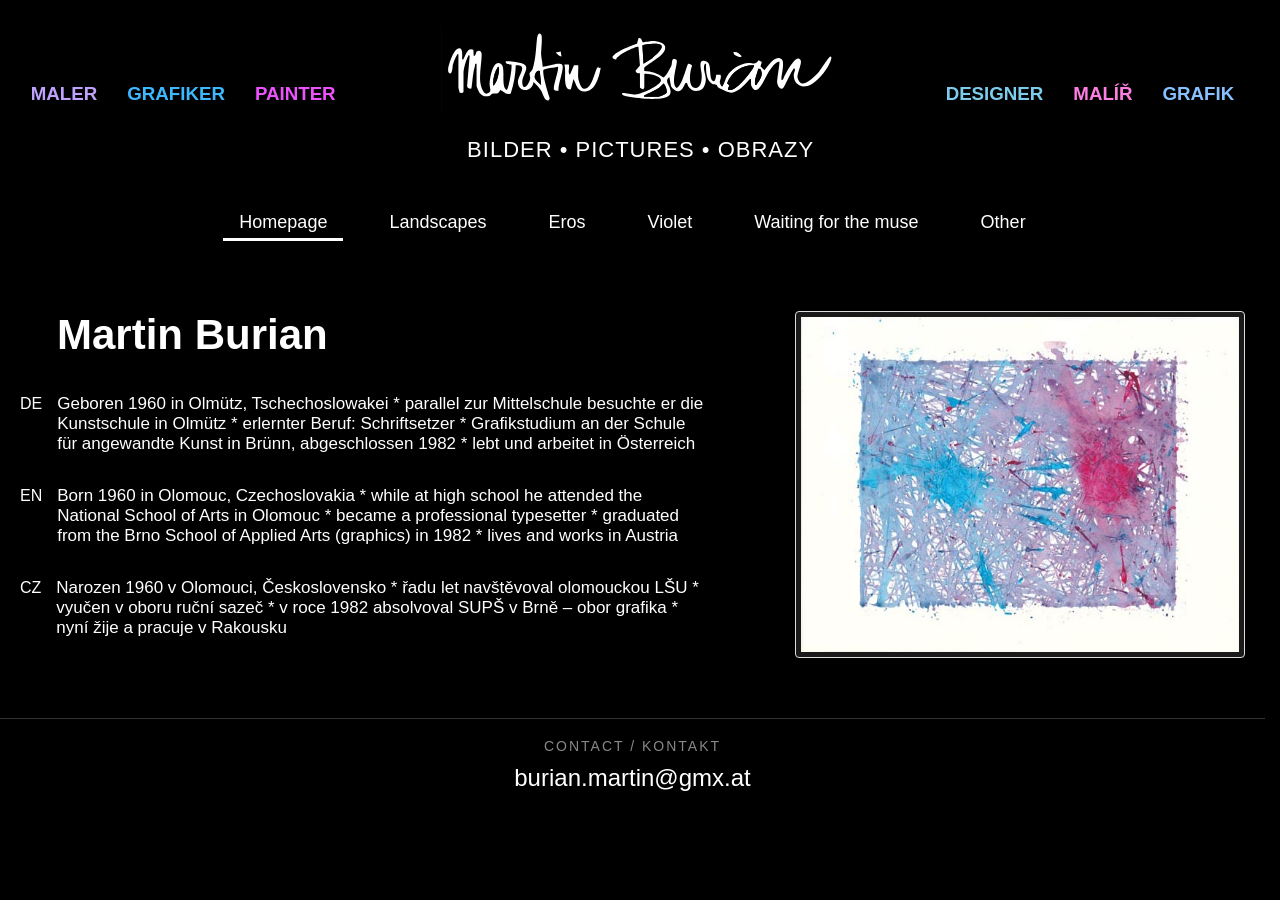
<file: index.html>
<!DOCTYPE html>
<html lang="en">

<head>
    <meta charset="UTF-8">
    <meta name="viewport" content="width=device-width, initial-scale=1.0">
    <link rel="stylesheet" href="styles.css">
    <title>Martin Burian homepage</title>
</head>

<body>
    <header>
        <div class="header-group">
            <h3 class="maler">MALER</h3>
            <h3 class="grafiker">GRAFIKER</h3>
            <h3 class="painter">PAINTER</h3>
        </div>
        <div class="logo-container">
            <img src="img/headertext.svg" alt="Martin Burian (Signature)" class="signature-logo" width="550"
                height="119">
            <p class="subtitle">Bilder • Pictures • Obrazy</p>
        </div>
        <div class="header-group">
            <h3 class="designer">DESIGNER</h3>
            <h3 class="malir">MALÍŘ</h3>
            <h3 class="grafik">GRAFIK</h3>
        </div>
    </header>
    <nav>
        <ul>
            <li><a href="index.html" class="nav-link">Homepage</a></li>
            <li><a href="landscapes.html" class="nav-link">Landscapes</a></li>
            <li><a href="eros.html" class="nav-link">Eros</a></li>
            <li><a href="violet.html" class="nav-link">Violet</a></li>
            <li><a href="muse.html" class="nav-link">Waiting for the muse</a></li>
            <li><a href="other.html" class="nav-link">Other</a></li>
        </ul>
    </nav>

    <section>
        <div>
            <article>
                <h1 class="toptext">Martin Burian</h1>
                <div class="lang-group">
                    <span class="lang-code">DE</span>
                    <p>
                        Geboren 1960 in Olmütz, Tschechoslowakei * parallel zur Mittelschule besuchte er die Kunstschule
                        in
                        Olmütz * erlernter Beruf: Schriftsetzer * Grafikstudium an der Schule für angewandte Kunst in
                        Brünn,
                        abgeschlossen 1982 * lebt und arbeitet in Österreich
                    </p>
                </div>

                <div class="lang-group">
                    <span class="lang-code">EN</span>
                    <p>
                        Born 1960 in Olomouc, Czechoslovakia * while at high school he attended the National School of
                        Arts
                        in Olomouc * became a professional typesetter * graduated from the Brno School of Applied Arts
                        (graphics) in 1982 * lives and works in Austria
                    </p>
                </div>

                <div class="lang-group">
                    <span class="lang-code">CZ</span>
                    <p>
                        Narozen 1960 v Olomouci, Československo * řadu let navštěvoval olomouckou LŠU * vyučen v oboru
                        ruční sazeč * v roce 1982 absolvoval SUPŠ v Brně – obor grafika * nyní žije a pracuje v Rakousku
                    </p>
                </div>

            </article>
        </div>


        <img src="img/uvodo.jpg" alt="uvodni obraz" width="400" height="560">
    </section>
    <footer>
        <div class="footer-content">
            <p>Contact / Kontakt</p>

            <div class="footer-row">
                <a href="mailto:burian.martin@gmx.at" class="email-link">burian.martin@gmx.at</a>
            </div>
        </div>
    </footer>
    <script src="script.js"> </script>

</body>

</html>
</file>
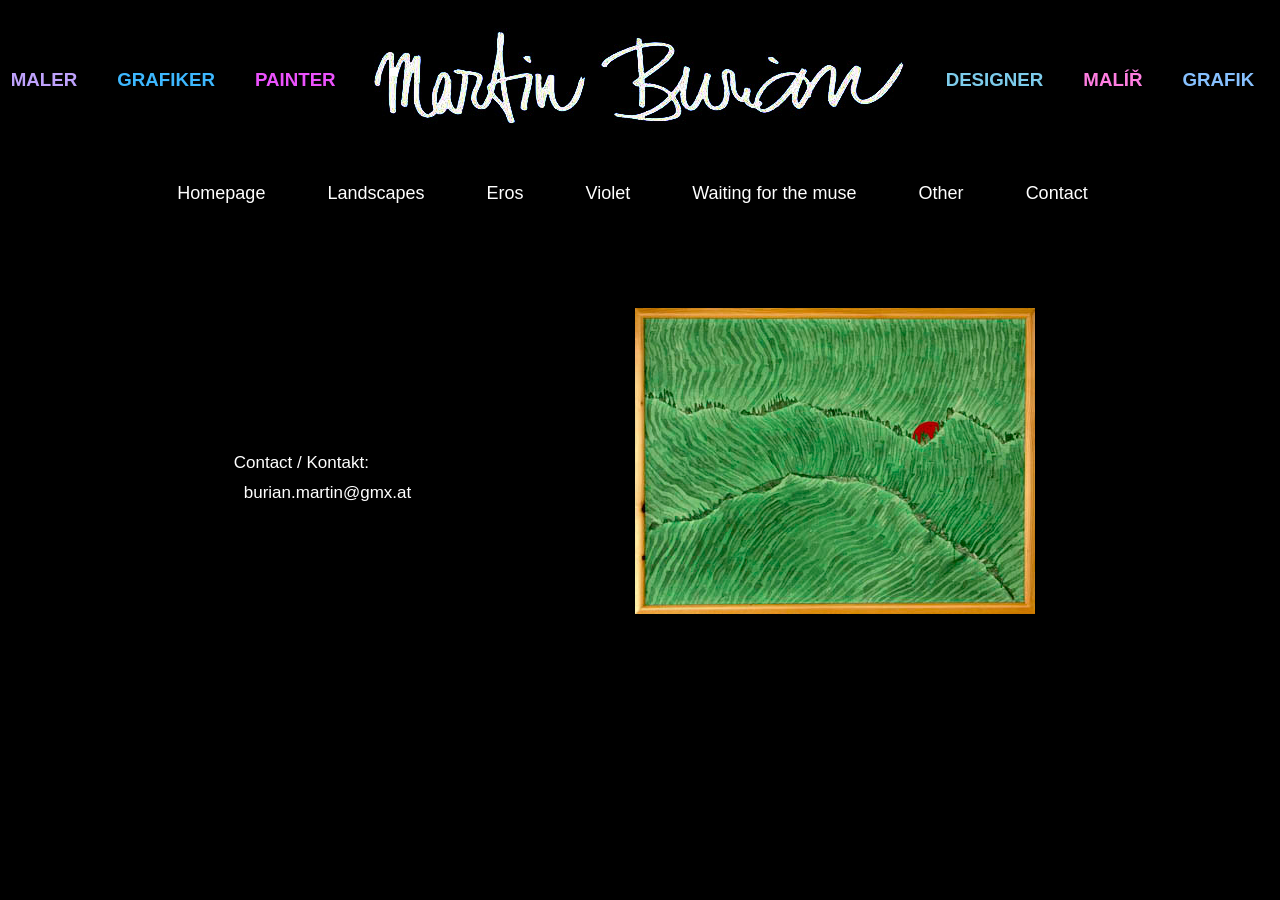
<file: contact.html>
<!DOCTYPE html>
<html lang="en">

<head>
    <meta charset="UTF-8">
    <meta name="viewport" content="width=device-width, initial-scale=1.0">
    <link rel="stylesheet" href="styles.css">
    <title>Martin Burian homepage</title>
    <meta name="viewport" content="width=device-width, initial-scale=1.0">
</head>

<body>
    <header>
        <h3 class="maler"> MALER </h3>
        <h3 class="grafiker">GRAFIKER</h3>
        <h3 class="painter"> PAINTER</h3>
        <img src="img/headertext.jpg" alt="Martin Burian" >
        <h3 class="designer"> DESIGNER</h3>
        <h3 class="malir">MALÍŘ </h3>
        <h3 class="grafik"> GRAFIK </h3>

    </header>
    <nav>
        <ul>
            <li><a href="index.html">Homepage</a></li>
            <li><a href="landscapes.html">Landscapes</a></li>
            <li><a href="eros.html">Eros</a></li>
            <li><a href="violet.html">Violet</a></li>
            <li><a href="muse.html">Waiting for the muse</a></li>
            <li><a href="other.html">Other</a></li>
            <li><a href="contact.html">Contact</a></li>
        </ul>
    </nav>

    <div class="contact">
        
            <section>
                <p>Contact / Kontakt:<a class="contactlink" href="mailto:burian.martin@gmx.at">burian.martin@gmx.at</a></p>
            </section>
        
        <img src="contact.jpg" alt="kontakt obraz" max width="400px" style="margin: 30px 180px 80px 30px;">
    </div>

</body>
<script src="script.js"> </script>

</html>
</file>
<file: styles.css>
html {
  scrollbar-gutter: stable;
  height: auto;
}

* {
  box-sizing: border-box;
}

body {
  font-family: sans-serif;
  background-color: #000000;
  color: #ffffff;
  margin: 0;
  padding: 0;
  overflow-x: clip;
  overflow-y: visible;
  width: 100%;
  position: relative;
}

header {
  display: flex;
  flex-direction: row;
  flex-wrap: nowrap;
  flex-shrink: 0;
  align-items: center;
  justify-content: center;
  gap: 20px;
  padding: 20px;
  width: 100%;
  max-width: 1000px;
  margin: 0 auto;
  box-sizing: border-box;
}

.header-group {
  display: flex;
  flex-direction: row;
  align-items: center;
  gap: 10px;
  flex-shrink: 0;
}

.logo-container {
  display: flex;
  flex-direction: column;
  align-items: center;
  justify-content: center;
  gap: 20px;
  width: 100%;
  max-width: 550px;
  flex-shrink: 0;
  margin: 5px auto;
}

.signature-logo {
  display: block;
  width: 100%;
  height: auto;
  margin: 0 auto 5px auto;
  max-width: 400px;
}

.subtitle {
  color: #ffffff !important;
  margin: 0;
  letter-spacing: 1px;
  text-transform: uppercase;
  font-family: 'Segoe UI', Tahoma, sans-serif;
  white-space: nowrap;
  font-size: clamp(14px, 4vw, 22px);
  width: 100%;
  text-align: center;
}

.toptext {
  color: #ffffff;
}

.contact {
  display: flex;
  align-items: center;
  justify-content: space-around;
  margin: 50px;
  font-size: 30px;
}

.contactlink {
  display: block;
  color: white;
  text-align: center;
  padding: 10px 10px;
  text-decoration: none;
  justify-content: space-around;
}

article {
  display: flex;
  flex-direction: column;
  align-items: flex-start;
  justify-content: flex-start;
  gap: 5px;
  color: #ffffff;
  width: 100%;
}

h1 {
  font-size: 30px;
}

h1.toptext {
  font-size: 42px;
  margin-top: 0;
  padding-left: 37px;
}

h3 {
  margin: 10px;
}

.maler {
  color: #bfa2fc;
}

.grafiker {
  color: #3db8ff;
}

.painter {
  color: #ec52fd;
}

.designer {
  color: #7dcceb;
}

.malir {
  color: #ff7ee1;
}

.grafik {
  color: #87c1ff;
}

section {
  display: flex;
  flex-direction: row;
  justify-content: center;
  align-items: flex-start;
  gap: 90px;
  max-width: 1400px;
  margin: 40px auto;
  padding: 20px;
  color: white;
}

section p {
  margin-left: 0;
  padding-left: 0;
  margin-top: 10px;
}

section>div {
  flex: 1;
  display: flex;
  flex-direction: column;
  align-items: flex-start;
  text-align: left;
  width: 100%;
}

section>img {
  flex: 0 1 400px;
  max-width: 80%;
  max-height: 40%;
  height: auto;
  width: 450px;
  background-color: #1a1a1a;
  border: 1px solid #ddd;
  border-radius: 4px;
  padding: 5px;
  margin: auto;
  object-fit: cover;
  display: block;
}

.toptext {
  margin-left: 0 !important;
  margin-bottom: 20px;
}

p {
  font-size: 17px;
}

.lang-group {
  display: flex;
  align-items: baseline;
  gap: 15px;
}

ul li a {
  display: block;
  color: white;
  text-align: center;
  padding: 14px 16px;
  text-decoration: none;
}

nav {
  position: sticky;
  top: 0;
  width: 100%;
  z-index: 3000;
  background-color: #000000;
  padding: 10px 0;
  min-height: 50px;
}

nav ul {
  display: flex;
  justify-content: center;
  align-items: center;
  list-style: none;
  margin: 0;
  padding: 0;
  flex-wrap: nowrap;
  gap: 30px;
  background-color: #000000;
}

nav li {
  margin: 0;
}

nav a {
  white-space: nowrap;
  font-size: 18px;
}

.nav-link {
  color: #ffffff;
  text-decoration: none;
  position: relative;
  padding-bottom: 8px;
  display: inline-block;
  transition: color 0.3s ease;
}

.nav-link:hover {
  opacity: 1;
}

.nav-link:hover::after {
  transform: scaleX(1);
}

.nav-link::after {
  content: '';
  position: absolute;
  width: 100%;
  height: 3px;
  bottom: 0;
  left: 0;
  background-color: currentColor;
  transform: scaleX(0);
  transform-origin: center;
  transition: transform 0.3s ease-out, color 0.3s ease;
}


.nav-link.active {
  pointer-events: none !important;
  cursor: default !important;
}

.nav-link.active::after {
  transform: scaleX(1) !important;
  background-color: currentColor !important;
}


nav li:nth-child(2) a:hover {
  color: #30b5f8;
}

nav li:nth-child(3) a:hover {
  color: #f895e2;
}

nav li:nth-child(4) a:hover {
  color: #d05aff;
}

nav li:nth-child(5) a:hover {
  color: #139c0c;
}

nav li:nth-child(6) a:hover {
  color: #ef9700;
}

.active-landscapes {
  color: #30b5f8 !important;
}

.active-eros {
  color: #f895e2 !important;
}

.active-violet {
  color: #d875ff !important;
}

.active-muse {
  color: #2bbe23 !important;
}

.active-other {
  color: #ef9700 !important;
}

.active-homepage {
  color: #ffffff !important;
}

.grid-container {
  display: flex;
  flex-wrap: wrap;
  justify-content: center;
  gap: 15px;
  width: 100%;
  max-width: 1500px;
  margin: 10px auto;
  padding: 0 20px;
}

.grid-item {
  height: 320px;
  width: auto;
  object-fit: contain;
  border-radius: 4px;
  cursor: pointer;
  transition: transform 0.3s ease;
  opacity: 0;
  transition: opacity 0.8s ease-in, transform 0.3s ease;
}

.grid-item.loaded {
  opacity: 1 !important;
}

.grid-item:hover {
  transform: scale(1.02);
}

#lightbox {
  display: none;
  position: fixed;
  align-self: center;
  top: 0;
  left: 0;
  width: 100%;
  height: 100%;
  background: rgba(0, 0, 0, 0.9);
  z-index: 9999;
  justify-content: center;
  align-items: center;
}

.lightbox-img {
  border: solid;
  border-radius: 20px;
  border-color: black;
  cursor: zoom-in;
}

#lightbox.active {
  display: flex;
}

#close-btn {
  position: absolute;
  top: 20px;
  right: 100px;
  font-size: 60px;
  color: white;
  cursor: pointer;
  user-select: none;
}

.nav-btn {
  position: absolute;
  top: 50%;
  transform: translateY(-50%);
  background: none;
  border: none;
  color: white;
  font-size: 50px;
  cursor: pointer;
  padding: 20px;
}

#prev-btn {
  left: 10px;
}

#next-btn {
  right: 10px;
}

footer {
  display: flex;
  flex-direction: row;
  text-align: center;
  align-items: center;
  justify-content: center;
  gap: 15px;
  width: 100%;
  position: relative;
  padding: 5px 0px 20px 0px;
  margin-top: 0px;
  border-top: 1px solid #333;
}

.footer-content p {
  font-size: 14px;
  color: #888;
  margin-bottom: 10px;
  letter-spacing: 2px;
  text-transform: uppercase;
}

.email-link {
  font-size: 24px;
  color: #ffffff;
  text-decoration: none;
  transition: color 0.3s ease;
}

.email-link:hover {
  color: #a25fff;
}

.back-to-top {
  position: absolute;
  right: 20px;
  top: 50%;
  transform: translateY(-50%);
  background: none;
  border: none;
  cursor: pointer;
  transition: transform 0.3s ease;
}

.back-to-top img {
  width: 40px;
  height: auto;
  display: block;
  filter: brightness(0) invert(1);
}

.back-to-top:hover {
  transform: translateY(-30px);
}

.nav-container {
  display: flex;
  align-items: center;
  justify-content: center;
  width: 100%;
  height: 100%;
  max-width: 100%;
  margin: 0 auto;
  padding: 10px 20px;
  transition: transform 0.3s ease-in-out;
}

.nav-hidden {
  transform: translateY(-100%);
}

.nav-mini-logo-wrapper {
  height: 30px;
  position: absolute;
  left: 40px;
  opacity: 0;
  transform: translateX(-50px);
  transition: all 0.6s cubic-bezier(0.25, 1, 0.5, 1);
  pointer-events: none;
  z-index: 3001;
  display: flex;
  align-items: center;
  text-decoration: none;
  overflow: hidden;
  background: transparent;
}

.nav-mini-logo-wrapper.visible {
  opacity: 1;
  transform: translateX(0);
  pointer-events: auto;
}

.nav-mini-logo {
  height: 140%;
  width: 190px;
  display: block;
  opacity: 1;
  object-fit: cover;
  image-rendering: -webkit-optimize-contrast; 
  transform: scale(1.02);
  backface-visibility: hidden;
  transform: translateZ(0);
}

.nav-mini-text {
  opacity: 0;
  transform: translateX(50px);
  transition: all 0.6s cubic-bezier(0.25, 1, 0.5, 1);
  position: absolute;
  right: 30px;
}

.nav-mini-text.visible {
  opacity: 1;
  transform: translateX(0);
}

@media (max-width: 1150px) {
  header {
    flex-direction: column;
    gap: 15px;
    padding: 10px;
  }

  .header-group {
    display: none;
  }

  h3 {
    font-size: 14px;
  }

  header h3 {
    font-size: 18px;
    margin: 5px 0;
  }

  nav {
    width: 100vw;
    left: 0;
  }

  nav ul {
    flex-wrap: wrap;
    justify-content: center;
    width: 100%;
    gap: 10px;
    padding: 10px;
  }

  nav a {
    text-decoration: none;
    position: relative;
    padding-bottom: 5px;
    display: inline-block;
    color: #ffffff;
    transition: color 0.3s ease;
    backface-visibility: hidden;
    -webkit-font-smoothing: antialiased;
    font-size: 16px;
    padding: 8px 10px;
  }

  nav a::after {
    content: '';
    position: absolute;
    width: 100%;
    height: 2px;
    bottom: 0;
    left: 0;
    ;
    transform: scaleX(0);
    transform-origin: center;
    ;
  }

  nav a:hover::after {
    transform: scaleX(1);
  }

  nav li {
    margin: 0px;
  }

  header img {
    max-width: 80%;
    height: auto;
    margin: 10px auto;
    min-height: 80px;
    display: block;
  }

  section {
    flex-direction: column;
    align-items: center;
    gap: 30px;
    margin: 5px auto;
  }

  section>div {
    flex: 1;
    display: flex;
    flex-direction: column;
    align-items: flex-start;
    text-align: left;
    width: 100%;
    padding-top: 0;
  }

  section>img {
    flex: none;
    max-width: 90%;
    margin: 0 auto;
  }

  h1.toptext {
    font-size: 42px;
    margin-top: 0;
    margin-left: 0 !important;
    padding-left: 0;
    width: auto;
    display: inline-block;
  }

  #close-btn {
    right: 20px;
    font-size: 40px;
  }

  .nav-btn {
    font-size: 30px;
    padding: 10px;
  }

  .lightbox-img {
    max-width: 95%;
  }

  .grid-item {
    height: auto;
    width: 100%;
    max-width: 100%;
    margin-bottom: 10px;
    pointer-events: none;
    -webkit-tap-highlight-color: transparent;
    user-select: none;
  }

  .grid-container {
    width: 100%;
    margin: auto;
  }

  footer {
    padding: 5px 20px 20px 20px;
  }

  .back-to-top {
    position: absolute; 
    bottom: 10px;
    right: 10px;
    top: auto;
    transform: none;
    padding: 10px;
    z-index: 1000;
  }
}
@media (max-width: 1300px) {
  .nav-mini-logo,
  .nav-mini-text {
    display: none !important;
  }
}
</file>
